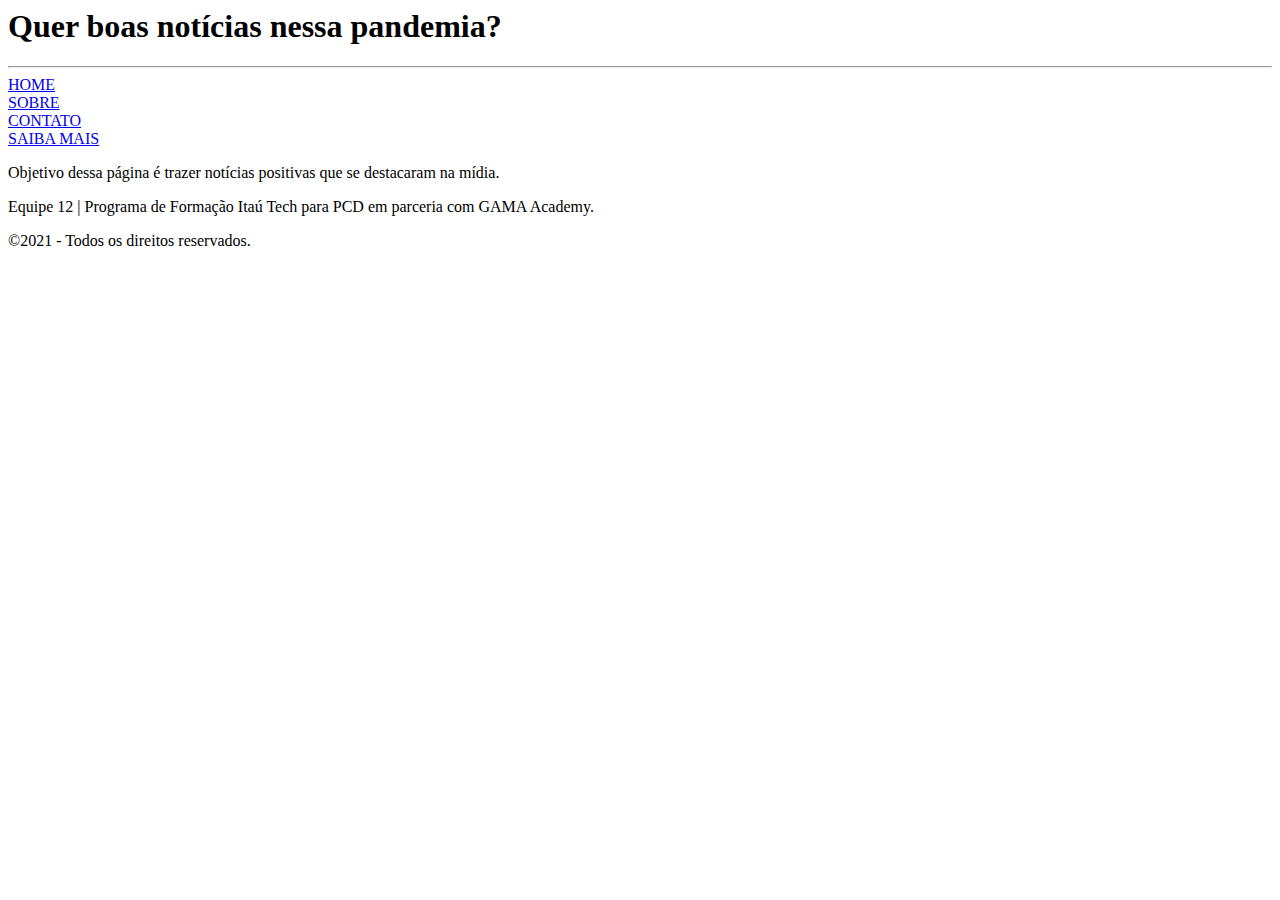
<file: contato.html>
<html>
    <head>
        <title>.: CONTATO: Desafio Itau | GAMA  :.</title>
    </head>
    <body>
        <div id="cabecalho">
            <h1> Quer boas notícias nessa pandemia? </h1>
            <hr/>
        </div>

        <div id="navbar">
            <div>  <a href="index.html"    > HOME       </a>  </div>
            <div>  <a href="sobre.html"    > SOBRE      </a>  </div>
            <div>  <a href="contato.html"  > CONTATO    </a>  </div>
            <div>  <a href="saibamais.html"> SAIBA MAIS </a>  </div>
        </div>
       
        <div id="rodape"> 
            <p> Objetivo dessa página é trazer notícias positivas que se destacaram na mídia. </p>
            <p> Equipe 12 | Programa de Formação Itaú Tech para PCD em parceria com GAMA Academy. </p>
            <p> ©2021 - Todos os direitos reservados. </p>
        </div>

      
    </body>



</html>
</file>
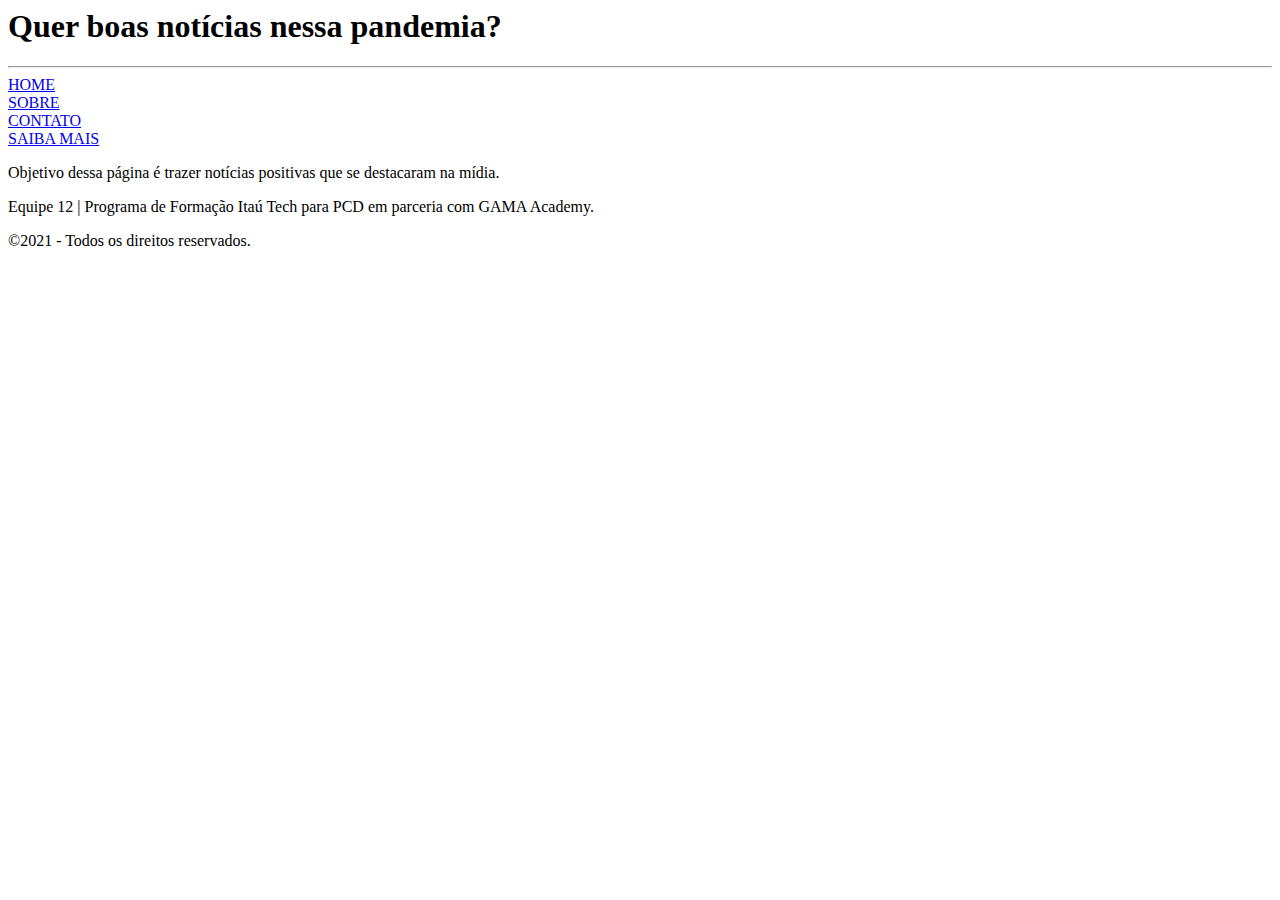
<file: saibamais.html>
<html>
    <head>
        <title>.: SAIBA MAIS: Desafio Itau | GAMA  :.</title>
    </head>
    <body>
        <div id="cabecalho">
            <h1> Quer boas notícias nessa pandemia? </h1>
            <hr/>
        </div>

        <div id="navbar">
            <div>  <a href="index.html"    > HOME       </a>  </div>
            <div>  <a href="sobre.html"    > SOBRE      </a>  </div>
            <div>  <a href="contato.html"  > CONTATO    </a>  </div>
            <div>  <a href="saibamais.html"> SAIBA MAIS </a>  </div>
        </div>
       

        

        <div id="rodape"> 
            <p> Objetivo dessa página é trazer notícias positivas que se destacaram na mídia. </p>
            <p> Equipe 12 | Programa de Formação Itaú Tech para PCD em parceria com GAMA Academy. </p>
            <p> ©2021 - Todos os direitos reservados. </p>
        </div>

      
    </body>



</html>
</file>
